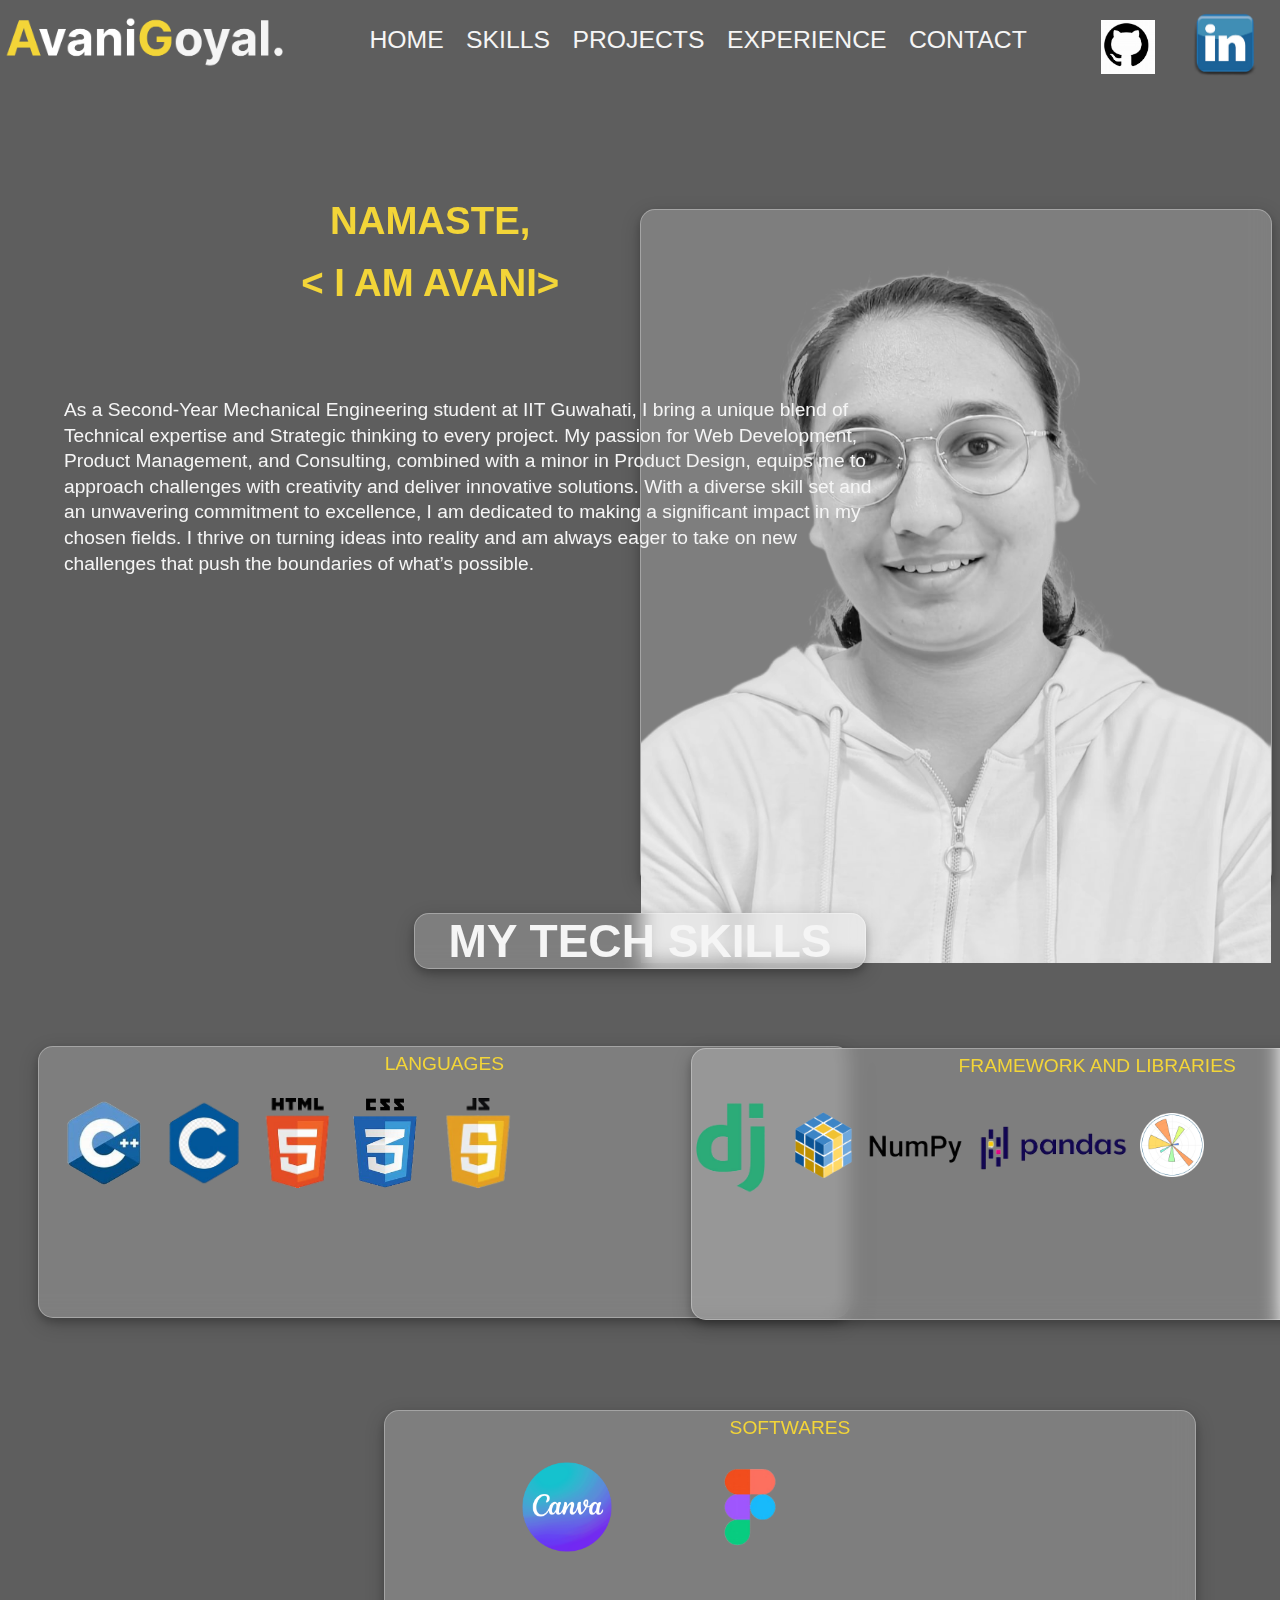
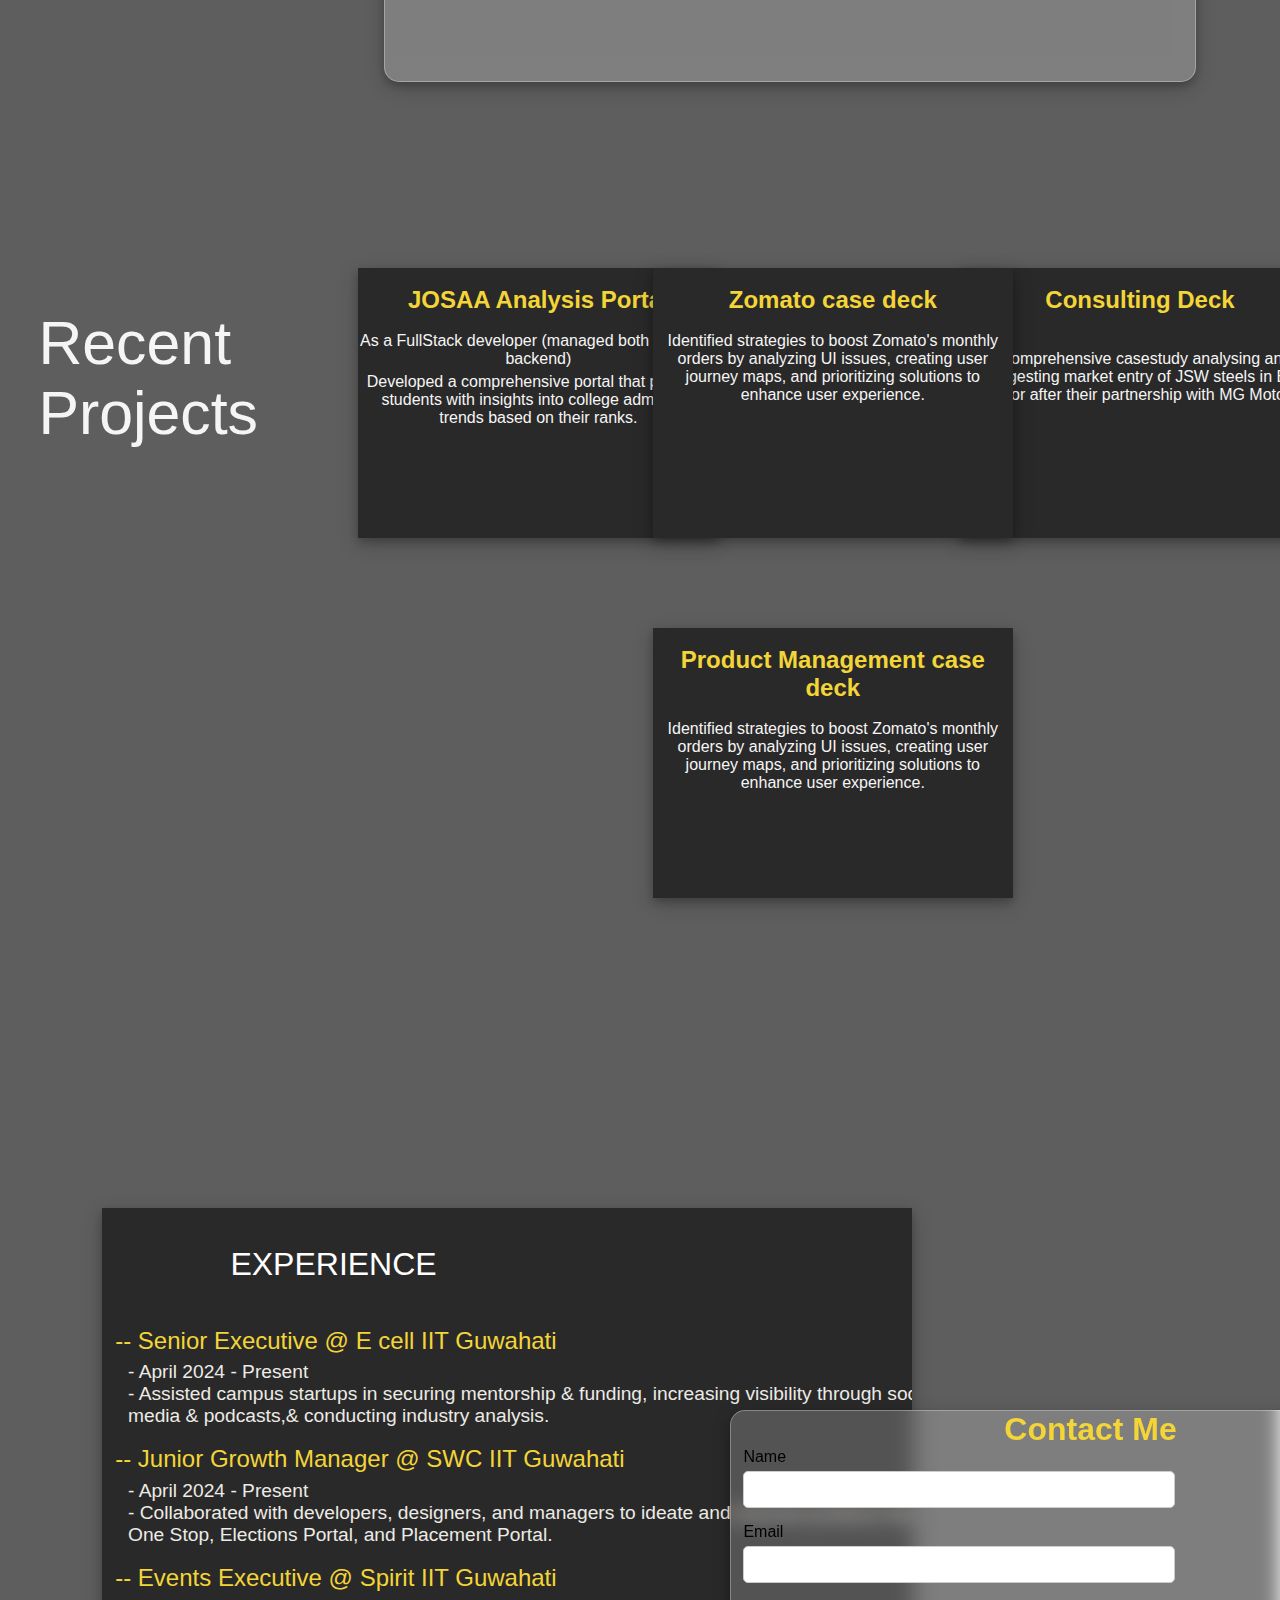
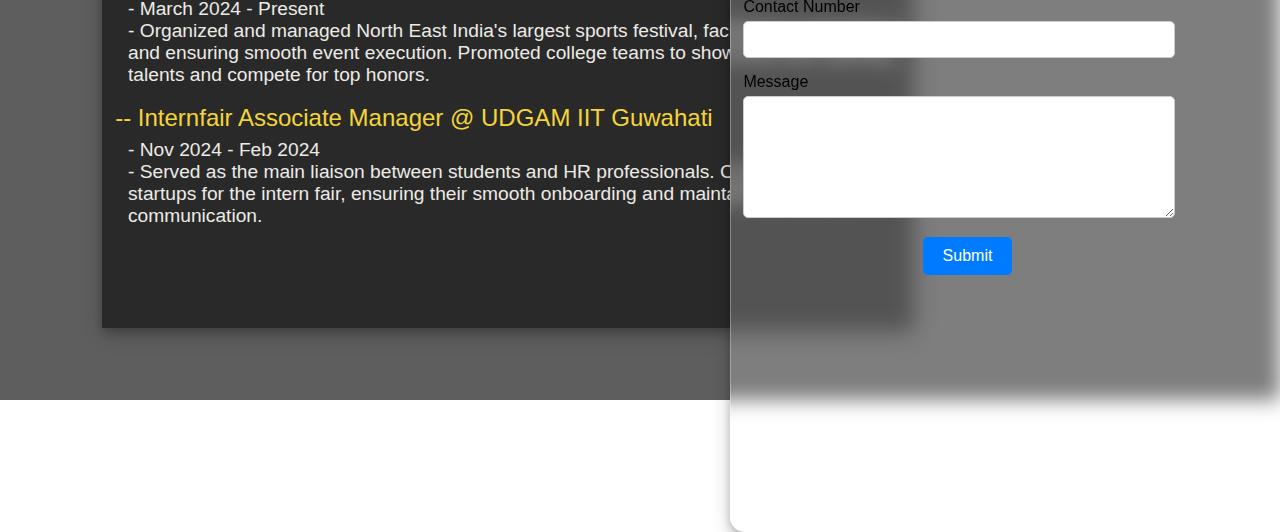
<file: portfolio.html>
<!DOCTYPE html>
<html lang="en">
<head>
    <meta charset="UTF-8">
    <meta name="viewport" content="width=device-width, initial-scale=1.0">
    <title>Portfolio Website</title>
    <link rel="stylesheet" href="portfolio.css">
</head>
<body>
    <main>
      <div class="page" id="home">
        <div class="logo"> </div>
        <div class="nav" id="navbar">
            <ul>
                <li class="nav"><a href="#home">HOME</a></li>
                <li class="nav"><a href="#skills">SKILLS</a></li>
                <li class="nav"><a href="#projects">PROJECTS</a></li>
                <li class="nav"><a href="#experience">EXPERIENCE</a></li>
                <li class="nav"><a href="#experience">CONTACT</a></li>
            </ul>
        </div>
        <div id="git">
            <a href="https://github.com/AvaniGoyall" target="_blank"><img src="assets/github.jpg" id="github" ></a>
            <a href="https://www.linkedin.com/in/avani-goyal-4b0799289/" target="_blank"><img src="assets/linkedin.png" id="linkedin"></a>
        </div>
        <div id="profile">
            <img src="assets/avani.png" id="pic">
        </div>
        <div class="head">
            <h1>NAMASTE,</h1>
            <br>
            <h1>< I AM AVANI></h1>
        </div>
        <div class="intro">
           <p>As a Second-Year Mechanical Engineering student at IIT Guwahati, I bring a unique blend of Technical expertise and Strategic thinking to every project. My passion for Web Development, Product Management, and Consulting, combined with a minor in Product Design, equips me to approach challenges with creativity and deliver innovative solutions. With a diverse skill set and an unwavering commitment to excellence, I am dedicated to making a significant impact in my chosen fields. I thrive on turning ideas into reality and am always eager to take on new challenges that push the boundaries of what’s possible.</p> 
        </div>
        </div>
    
      <div class="page" id="skills">
        <div id="myskills">
            <h1> MY TECH SKILLS </h1>
        </div>
        <div id="languages">
            <h3 >LANGUAGES</h3>
            <div class="limages">
                <img src="assets/c++_processed.jpg" id="cpp">
                <img src="assets/c_processed.jpg" id="c">
                <img src="assets/HTML_processed.jpg" id="html">
                <img src="assets/CSS_processed.jpg" id="css">
                <img src="assets/JS_processed.jpg" id="js">
                
            </div>
        </div>
        <div id="frames">
            <h3>FRAMEWORK AND LIBRARIES</h3>
            <div class="limages">
                <img src="assets/django_processed.jpg" id="django">
                <img src="assets/numpy_processed.png" id="numpy">
                <img src="assets/pandas_processed.jpg" id="pandas">
                <img src="assets/matplotlib.png" id="matplotlib">
                
            </div>

        </div>
        <div id="softwares">
            <h3>SOFTWARES </h3>
            <img src="assets/canva.png" id="canva">
            <img src="assets/figma_processed.jpg" id="figma">
        </div>
        

      </div>
      <div class="page" id="projects">
        <div id="ptitle">
           <h1>Recent</h1>
           <h1>Projects</h1> 
           <a href="https://github.com/musk1n/Ranklytics_JAP">
           <div id="jap" class="tile">
            <br>
            <h2>JOSAA Analysis Portal</h2>
            <br>
            <h4><b>As a FullStack developer (managed both front and backend)</b></h4>
            <h4>Developed a comprehensive portal that provides students with insights into college admission trends based on their ranks.</h4>
            
           

           </div>
           </a>
           <a href="https://drive.google.com/file/d/1LOQYxMczh-2R5_JOT3OWFM6sNBrPDnrQ/view">
           <div id="ev" class="tile">
            <br>
            <h2> Consulting Deck</h2>
            <br>
            <br>
            <h4>A comprehensive casestudy analysing and suggesting market entry of JSW steels in EV sector after their partnership with MG Motors</h4>
            </div>
        </a>
        <a href="https://drive.google.com/file/d/1iGL1MZpKpsp5PXrXrEnDAp9Fs31evDiQ/view?usp=sharing">
           <div id="pmx" class="tile">
            <br>
            <h2>Zomato case deck </h2>
            <br>
            
            <h4>Identified strategies to boost Zomato's monthly orders by analyzing UI issues, creating user journey maps, and prioritizing solutions to enhance user experience.</h4>
           </div>
        </a>
        <a href=" https://drive.google.com/file/d/1A9rOwL0r0qGPQBlO7ozdiQHSyWWcdQee/view?usp=sharing">
           <div id="cloud" class="tile">

            <br>
            <h2>Product Management case deck </h2>
            <br>
            
            <h4>Identified strategies to boost Zomato's monthly orders by analyzing UI issues, creating user journey maps, and prioritizing solutions to enhance user experience.</h4>
           </div>
           </div>
        </a>
           
        </div>
      </div>
      <div class="page" id="experience">
        <div id="experiencebox">
            <h1>EXPERIENCE</h1>
            <br>
            <h2 id="ecell">
                -- Senior Executive @ E cell IIT Guwahati
                <br>
                <h3>
                   - April 2024 - Present
                   <br>
                   - Assisted campus startups in securing mentorship & funding, increasing visibility through social media & podcasts,& conducting industry analysis. 
                </h3>
                <br>

            </h2> 
            <h2 id="swc">
                -- Junior Growth Manager @ SWC IIT Guwahati
                <br>
                <h3>
                   - April 2024 - Present
                   <br>
                   - Collaborated with developers, designers, and managers to ideate and execute products like One Stop, Elections Portal, and Placement Portal. 
                </h3>
                <br>
            </h2>
            <h2 id="spirit">
                -- Events Executive @ Spirit IIT Guwahati
                <h3>
                    - March 2024 - Present
                    <br>
                    - Organized and managed North East India's largest sports festival, facilitating competitions and ensuring smooth event execution. Promoted college teams to showcase their sporting talents and compete for top honors.
                 </h3>
                 <br>
            </h2>
            <h2 id="udgam"> 
                -- Internfair Associate Manager @ UDGAM IIT Guwahati
                <h3>
                    - Nov 2024 - Feb 2024
                    <br>
                    - Served as the main liaison between students and HR professionals. Curated and engaged startups for the intern fair, ensuring their smooth onboarding and maintaining ongoing communication.
                    
                 </h3>
                 <br>
            </h2>
        </div>
        <div id="contactform">
            <div class="contact-form">
                <h2>Contact Me</h2>
                <form id="contactForm">
                    <div class="form-group">
                        <label for="name">Name</label>
                        <input type="text" id="name" name="name" required>
                    </div>
                    <div class="form-group">
                        <label for="email">Email</label>
                        <input type="email" id="email" name="email" required>
                    </div>
                    <div class="form-group">
                        <label for="contactno">Contact Number</label>
                        <input type="number" id="contactno" name="contactno" required>
                    </div>
                    <div class="form-group">
                        <label for="message">Message</label>
                        <textarea id="message" name="message" required></textarea>
                    </div>
                    <button type="submit">Submit</button>
                </form>
            </div>
            
        </div>
      </div> 
    </main>
<script src="portfolio.js"></script>   
</body>
</html>
</file>
<file: portfolio.css>
*{
    padding:0;
    margin:0;
    font-family: 'kanit' , sans-serif;
}
html{
    scroll-behavior: smooth;
}
body{
    height:100vh;
    width:100vw;
    display:flex;
    overflow-y:scroll;
    overflow-x: hidden;
    flex-direction: column;
    flex-wrap: wrap;
}
.page{
    height:100vh;
    width:100vw;
    background-color: #5e5e5e;
    
}
.logo{
    height:10vmin; 
    max-height:80px;
    width:40vmin; 
    max-width:300px;
    /* border:2px solid black; */
    margin:00px;
    background-image: url(assets/logo.png);
    background-size: contain; 
    background-position: center; 
    background-repeat: no-repeat;
}
#navbar{
    height:10vmin;
    width:80vmin;
    /* border:2px solid black; */
    position:relative;
    left:28vw;
    bottom:9vh;
    margin-left: 2px;
    
}
ul a{
    text-decoration: none;
    position: relative;
    font-size: 2.75vmin;
    font-weight: 540;
    color:#F5F5F5;
}
li {
    list-style: none;
    display: inline-block;
    margin:1vmin;
    margin-top: 3vmin;
}
ul li a::after{
    content:'';
    width:0;
    height:3px;
    background:lightgrey;
    position: absolute;
    left:0;
    bottom:-6px;
    transition:0.5s;
}
ul li a:hover::after {
    width:100%;
}
ul li a:hover{
    color:lightgrey
}
#git{
    width:30vmin;
    height:10vmin;
    /* border:2px solid black; */
    position: relative;
    left:85vw;
    bottom:18vh;
}
#github{
    height:6vmin;
    margin-left: 1vw;
    margin-bottom:0.5vw;
}
#linkedin{
    height:8vmin;
    margin-left: 2vw;
}
#profile{
    height:75vmin;
    width:70vmin;
    position: relative;
    left:50vw;
    bottom:4vw;
    background: rgba(255, 255, 255, 0.2); 
    border: 1px solid rgba(255, 255, 255, 0.3); 
    border-radius: 15px; 
    backdrop-filter: blur(10px); 
    box-shadow: 0 4px 8px rgba(0, 0, 0, 0.2), 0 6px 20px rgba(0, 0, 0, 0.2);
    
}
#pic{
    height:100vmin;
    width:70vmin;
    position: relative;
    bottom:11.5vw;
    
}
.head{
    height:20vmin;
    width:70vmin;
    position: relative;
    bottom: 82vh;
    left: 9vw;
   
    
}
.head h1{
    text-align: center;
    font-size: 3vw;
    color: #F3D538;
}
.intro{
    height:40vmin;
    width:90vmin;
   
    position:relative;
    left:5vw;
    bottom:80vh;
    color:#F5F5F5;
    text-align: left;
    font-size: 1.5vw;
    line-height: 2vw;


}
#myskills {
    width:50vmin;
    margin: auto;
    color:#F5F5F5;
    font-size: 1.8vw;
    background: rgba(255, 255, 255, 0.2); 
    border: 1px solid rgba(255, 255, 255, 0.3); 
    border-radius: 15px; 
    backdrop-filter: blur(10px); 
    box-shadow: 0 4px 8px rgba(0, 0, 0, 0.2), 0 6px 20px rgba(0, 0, 0, 0.2);
    text-align: center;  
    position: relative;
    top:1vw;
     
}

#languages{
    width:90vmin;
    height:30vmin;
    background: rgba(255, 255, 255, 0.2); 
    border: 1px solid rgba(255, 255, 255, 0.3); 
    border-radius: 15px; 
    backdrop-filter: blur(10px); 
    box-shadow: 0 4px 8px rgba(0, 0, 0, 0.2), 0 6px 20px rgba(0, 0, 0, 0.2);
    position: relative;
    left:3vw;
    top:10vh;
}
#cpp{
    height:9vw;
    position: absolute;
    left:-1vw;
    top:3vw;

}
#c{
    height:7vw;
    position: absolute;
    left:9vw;
    top:4vw;
}
#html{
    height:7vw;
    position: absolute;
    left:14vw;
    top:4vw;
}
#css{
    height:8vw;
    position: absolute;
    left:23vw;
    top:3.5vw;
}
#js{
    height:7vw;
    position: absolute;
    left:29vw;
    top:4vw;
}
#frames{
    width:90vmin;
    height:30vmin;
    background: rgba(255, 255, 255, 0.2); 
    border: 1px solid rgba(255, 255, 255, 0.3); 
    border-radius: 15px; 
    backdrop-filter: blur(10px); 
    box-shadow: 0 4px 8px rgba(0, 0, 0, 0.2), 0 6px 20px rgba(0, 0, 0, 0.2);
    position: relative;
    left:54vw;
    bottom:20vh;
}
#django{
    height:8vw;
    position: absolute;
    left:-0.05vw;
    top:4vw;

}
#numpy{
    height:7vw;
    position: absolute;
    left:4vw;
    top:4vw;
}
#pandas{
    height:5vw;
    position: absolute;
    left:22vw;
    top:5.25vw;
}
#matplotlib{
    height:5vw;
    position: absolute;
    left:35vw;
    top:5vw;
}

#softwares{
    width:90vmin;
    height:30vmin;
    background: rgba(255, 255, 255, 0.2); 
    border: 1px solid rgba(255, 255, 255, 0.3); 
    border-radius: 15px; 
    backdrop-filter: blur(10px); 
    box-shadow: 0 4px 8px rgba(0, 0, 0, 0.2), 0 6px 20px rgba(0, 0, 0, 0.2);
    position: relative;
    bottom:10vh;
    left:30vw;

}
#canva{
    height:7vw;
    position: absolute;
    left:8vw;
    top:4vw;

}
#figma{
    height:7vw;
    position: absolute;
    left:25vw;
    top:4vw;
}


.page h3{
    color: #F3D538;
    font-size:1.5vw;
    font-weight:500;
    text-align: center;
    margin-top:0.5vw;
}
#ptitle{
    height:30vmin;
    width:50vmin;
    
    position: relative;
    left:3vw;
    top:12vh;
}
#ptitle h1{
    color: #F5F5F5;
    font-size:4.75vw;
    font-weight: 400;
   
}
#ptitle h2{
    color: #F3D538;
    text-align: center;
    
}
#ptitle h4{
    color: #F5F5F5;
    font-weight: 200;
    text-align: center;
    margin-bottom: 5px;
}
#jap{
    height:30vmin;
    width:40vmin;
    background-color: rgb(42, 41, 41);
    box-shadow:  0 4px 8px rgba(0, 0, 0, 0.2), 0 6px 20px rgba(0, 0, 0, 0.2);;
    position: relative;
    left:25vw;
    bottom: 20vh;
}
#pmx{
    height:30vmin;
    width:40vmin;
    background-color: rgb(42, 41, 41);
    box-shadow:  0 4px 8px rgba(0, 0, 0, 0.2), 0 6px 20px rgba(0, 0, 0, 0.2);;
    position: relative;
    left:48vw;
    bottom:80vh;

}
#ev{
    height:30vmin;
    width:40vmin;
    background-color: rgb(42, 41, 41);
    box-shadow:  0 4px 8px rgba(0, 0, 0, 0.2), 0 6px 20px rgba(0, 0, 0, 0.2);;
    position: relative; 
    left:72vw;
    bottom:50vh;
}
#cloud{
    height:30vmin;
    width:40vmin;
    background-color: rgb(42, 41, 41);
    box-shadow:  0 4px 8px rgba(0, 0, 0, 0.2), 0 6px 20px rgba(0, 0, 0, 0.2);;
    position: relative; 
    left:48vw;
    bottom:70vh;
}
#projects a{
    text-decoration: none;
}
.tile:hover {
    transform: scale(1.12); 
    background-color:  #F3D538 !important; 
    transition: all 0.5s ease;
}

.tile:hover h2, .tile:hover h4 {
    color: black !important; 
}

#experiencebox{
    overflow-y: auto;
    
    height:80vmin;
    width:90vmin;
    background-color: rgb(42, 41, 41);
    box-shadow:  0 4px 8px rgba(0, 0, 0, 0.2), 0 6px 20px rgba(0, 0, 0, 0.2);;
    position: relative; 
    top:12vh;
    left:8vw;
}
#experiencebox h1{
    color:white;
    font-size: 2.5vw;
    font-weight: 300;
    margin-left: 10vw;
    margin-top: 3vw;
}
#experiencebox h2{
    color: #F3D538;
    font-weight: 200;
    position: relative;
    top:2vw;
    left:1vw;
}
#experiencebox h3{
    color: #ecebe6;
    font-weight: 200;
    font-size: 1.5vw;
    position: relative;
    top:2vw;
    left:2vw;
    text-align: left;
    
}
#contactform{
    width:80vmin;
    height:80vmin;
    background: rgba(255, 255, 255, 0.2); 
    border: 1px solid rgba(255, 255, 255, 0.3); 
    border-radius: 15px; 
    backdrop-filter: blur(10px); 
    box-shadow: 0 4px 8px rgba(0, 0, 0, 0.2), 0 6px 20px rgba(0, 0, 0, 0.2);
    position: relative;
    left:57vw;
    bottom:32vw;
}
.contact-form h2 {
    text-align: center;
    font-size:2.5vw;
    color:#F3D538;
}
.contact-form .form-group {
    margin-bottom: 15px;
}
.contact-form .form-group label {
    display: block;
    margin-bottom: 5px;
    color: black;
    font-size: 1.25vw;
    margin-left: 1vw;
}
.contact-form .form-group input,
.contact-form .form-group textarea {
    width:32vw;
    padding: 10px;
    border: 1px solid #ccc;
    border-radius: 5px;
    margin-left: 1vw;
}
.contact-form .form-group textarea {
    resize: vertical;
    height: 100px;
}
.contact-form button {
    display: inline-block;
    padding: 10px 20px;
    background: #007bff;
    color: #fff;
    border: none;
    border-radius: 5px;
    cursor: pointer;
    font-size: 16px;
    margin-left:15vw;
}
.contact-form button:hover {
    background: #0056b3;
}
</file>
